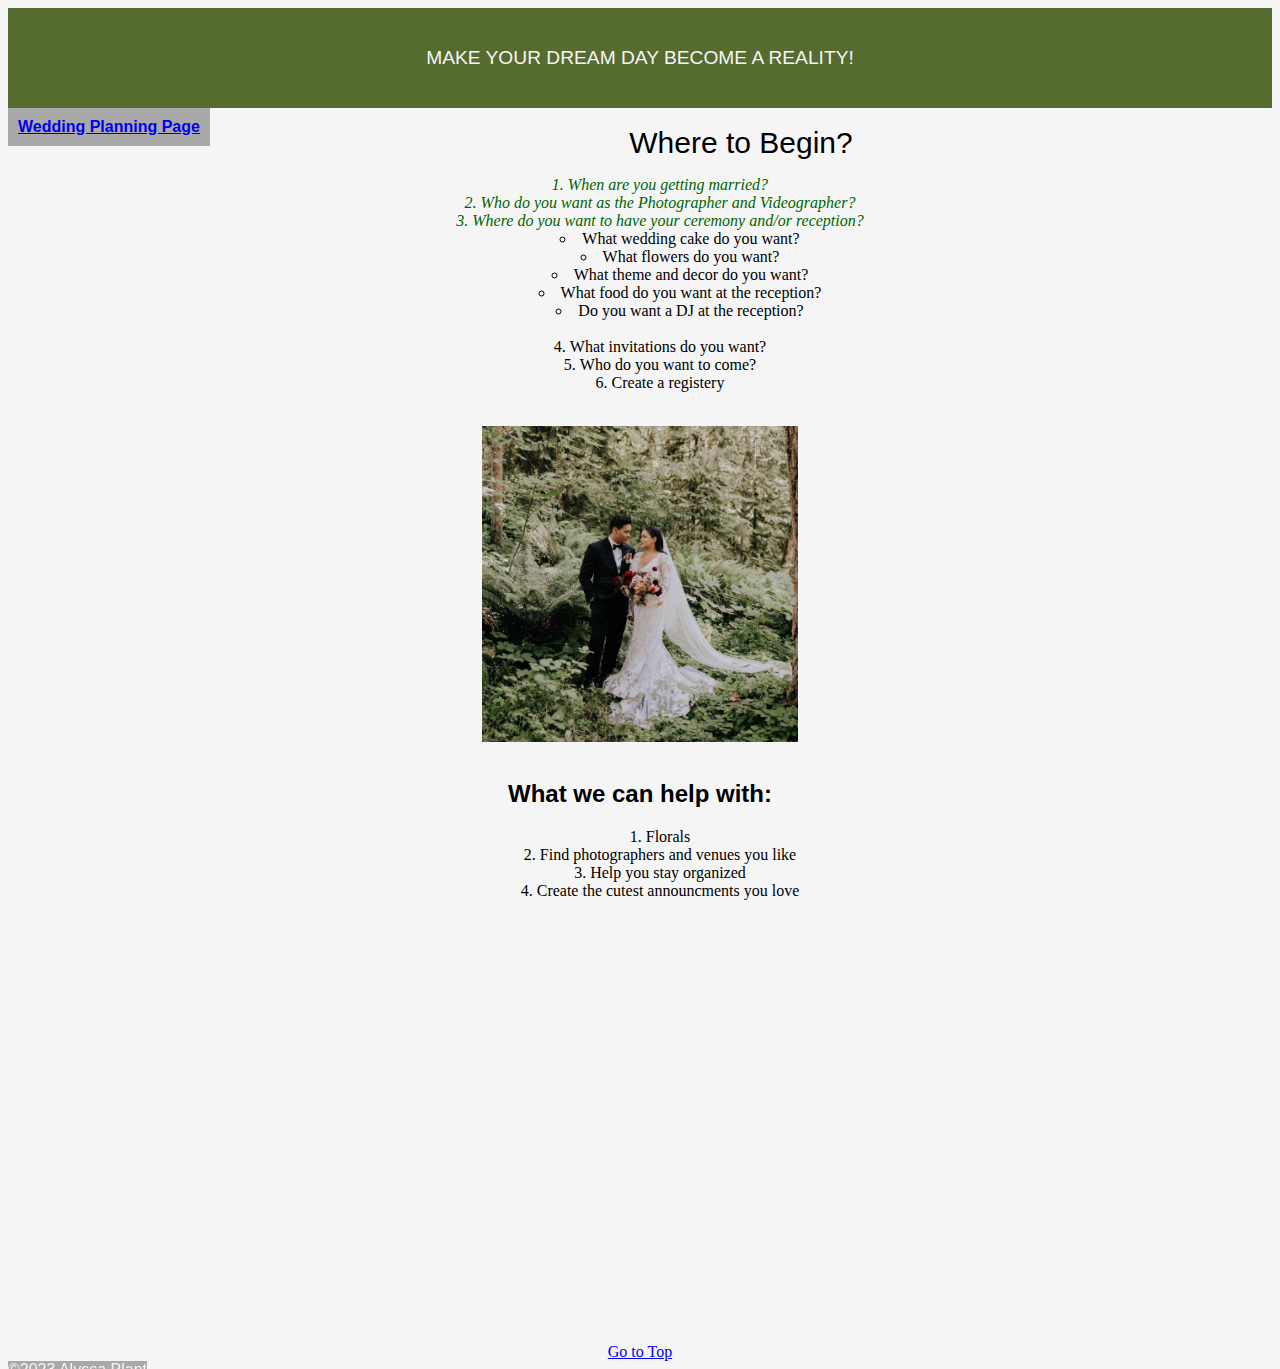
<file: ISProject/extrapage.html>
<!DOCTYPE html>
<html lang="en">
<head>
    <meta charset="UTF-8">
    <meta http-equiv="X-UA-Compatible" content="IE=edge">
    <meta name="viewport" content="width=device-width, initial-scale=1.0">
    <title>Wedding Planning</title>
    <link rel="stylesheet" type="text/css" href="./styles/styles.css">
</head>

<body>

    <div class="common header">MAKE YOUR DREAM DAY BECOME A REALITY!</div>
<nav>
    <a href="/index.html">Wedding Planning Page</a>
</nav>

<br>

    <div class="common main">Where to Begin?</div>

    <ol>
        <li class="important">When are you getting married?</li>
        <li class="important">Who do you want as the Photographer and Videographer?</li>
        <li class="important">Where do you want to have your ceremony and/or reception?</li>
    
        <ul>
       
        <li>What wedding cake do you want?</li>
        <li>What flowers do you want?</li>
        <li>What theme and decor do you want?</li>
        <li>What food do you want at the reception?</li>
        <li>Do you want a DJ at the reception?</li>
       
    </ul>
<br>
        
        <li>What invitations do you want?</li>
        <li>Who do you want to come?</li>
        <li>Create a registery</li>
   
</ol>

    <br>

<img src="./images/wedding couple.jpg" alt="Wedding Photo" width="300">

<br>

<h2 class="common">What we can help with:</h2>
    <ol>
        <li>Florals</li>
        <li>Find photographers and venues you like</li>
        <li>Help you stay organized</li>
        <li>Create the cutest announcments you love</li>
    </ol>
    <br>
    <br>

<iframe width="560" height="315" src="https://www.youtube.com/embed/xrzErRSzHss" title="YouTube video player" frameborder="0" allow="accelerometer; autoplay; clipboard-write; encrypted-media; gyroscope; picture-in-picture; web-share" allowfullscreen></iframe>

<br>
<br>
<br>
<br>

    <div class='tableauPlaceholder' id='viz1682403598716' style='position: relative'><noscript><a href='#'><img alt='Banking LoansCockpit ' src='https:&#47;&#47;public.tableau.com&#47;static&#47;images&#47;BA&#47;BANKING20-20Loans&#47;Home&#47;1_rss.png' style='border: none' /></a></noscript><object class='tableauViz'  style='display:none;'><param name='host_url' value='https%3A%2F%2Fpublic.tableau.com%2F' /> <param name='embed_code_version' value='3' /> <param name='site_root' value='' /><param name='name' value='BANKING20-20Loans&#47;Home' /><param name='tabs' value='no' /><param name='toolbar' value='yes' /><param name='static_image' value='https:&#47;&#47;public.tableau.com&#47;static&#47;images&#47;BA&#47;BANKING20-20Loans&#47;Home&#47;1.png' /> <param name='animate_transition' value='yes' /><param name='display_static_image' value='yes' /><param name='display_spinner' value='yes' /><param name='display_overlay' value='yes' /><param name='display_count' value='yes' /><param name='language' value='en-US' /></object></div>                <script type='text/javascript'>                    var divElement = document.getElementById('viz1682403598716');                    var vizElement = divElement.getElementsByTagName('object')[0];                    vizElement.style.width='1666px';vizElement.style.height='895px';                    var scriptElement = document.createElement('script');                    scriptElement.src = 'https://public.tableau.com/javascripts/api/viz_v1.js';                    vizElement.parentNode.insertBefore(scriptElement, vizElement);                </script>

    <br>

    <a href="#header">Go to Top</a>

    <div class="common footer">&copy;2023 Alyssa Plant</div>

</body>
</html>
</file>
<file: ISProject/styles/styles.css>
.common{
    font-family: 'Gill Sans', 'Gill Sans MT', Calibri, 'Trebuchet MS', sans-serif;
    text-align: center;
    }
    
.header{
        height: 100px;
    background: darkolivegreen;
    color: whitesmoke;
    line-height: 100px;
    font-size: larger;
    }
    
.main{
    font-family: 'Gill Sans', 'Gill Sans MT', Calibri, 'Trebuchet MS', sans-serif;
    font-size: 30px;
    color: black;
    }
    
.footer{
    height: 25px;
    background-color: darkgray;
    color: whitesmoke;
    position: fixed;
    }
   
body{
    background-color: whitesmoke;
    text-align: center;
}

.important{
    color: darkgreen;
    font-style: italic;
}

ol{
    list-style-position: inside;
}

ul{
    list-style-position: inside;
}

img{
    display: block;
    margin-left: auto;
    margin-right: auto;
    width: 25%;
}

nav{
    font-size: medium;
    color: black;
    background-color: darkgray;
    padding: 10px;
    text-decoration: underline;
    font-weight: bold;
    font-size: 16px;
    float: left;
    font-family: 'Gill Sans', 'Gill Sans MT', Calibri, 'Trebuchet MS', sans-serif;
}
</file>
